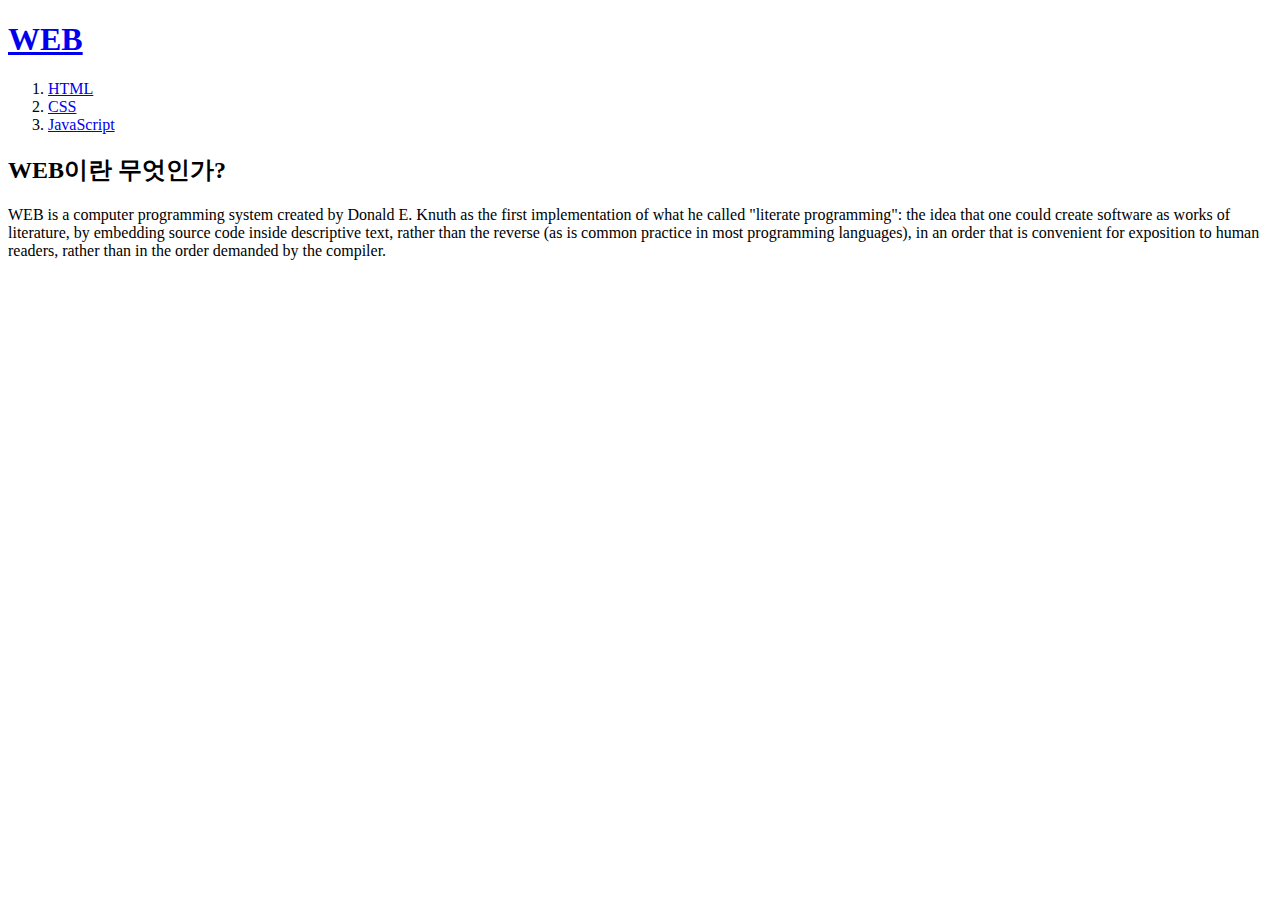
<file: index.html>
<!DoCTYPE HTML>
<html>
  <head>
    <title>WEB1 - HTML</title>
    <meta charset="utf-8">
  </head>
  <body>
    <h1><a href="index.html">WEB</a></h1>
    <ol>
      <li><a href="1.html">HTML</a></li>
      <li><a href="2.html">CSS</a></li>
      <li><a href="3.html">JavaScript</a></li>
    </ol>
    <h2>WEB이란 무엇인가?</h2>
    <p>WEB is a computer programming system created by Donald E. Knuth as the first implementation of what he called "literate programming": the idea that
      one could create software as works of literature, by embedding source code inside descriptive text, rather than the reverse (as is common practice
      in most programming languages), in an order that is convenient for exposition to human readers, rather than in the order demanded by the compiler.</p>
  </body>
</html>
</file>
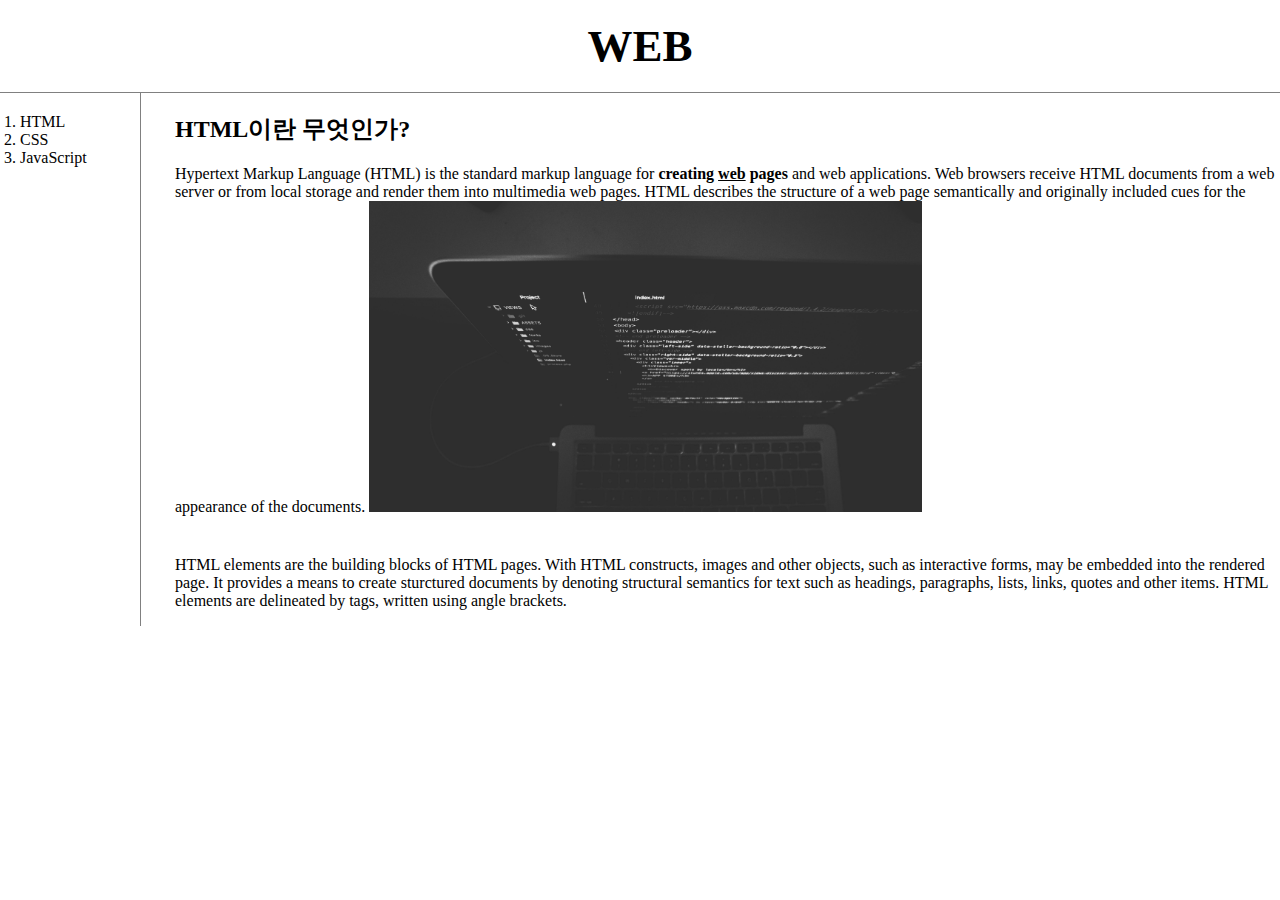
<file: 1.html>
<!DoCTYPE HTML>
<html>
  <head>
    <title>WEB1 - HTML</title>
    <meta charset="utf-8">
    <link rel="stylesheet" href="style.css" />
  </head>
  <body>
    <h1><a href="index.html">WEB</a></h1>
    <div id="grid">
      <ol>
        <li><a href="1.html">HTML</a></li>
        <li><a href="2.html">CSS</a></li>
        <li><a href="3.html">JavaScript</a></li>
      </ol>
      <div id="article">
        <h2>HTML이란 무엇인가?</h2>
        <p><a href="https://www.w3.org/TR/html5/" target="_blank" title="HTML5 specification">Hypertext Markup Language (HTML)</a> is the standard markup language for <strong> creating <u>web</u> pages</strong> and web applications.
          Web browsers receive HTML documents from a web server or from local storage and render them into multimedia web pages. HTML describes the structure
          of a web page semantically and originally included cues for the appearance of the documents.
          <img src="coding.jpg" width="50%">
        </p><p style="margin-top:40px;">HTML elements are the building
          blocks of HTML pages. With HTML constructs, images and other objects, such as interactive forms, may be embedded into the rendered page. It provides a
          means to create sturctured documents by denoting structural semantics for text such as headings, paragraphs, lists, links, quotes and other items. HTML
          elements are delineated by tags, written using angle brackets.</p>
      </div>
    </div>
  </body>
</html>
</file>
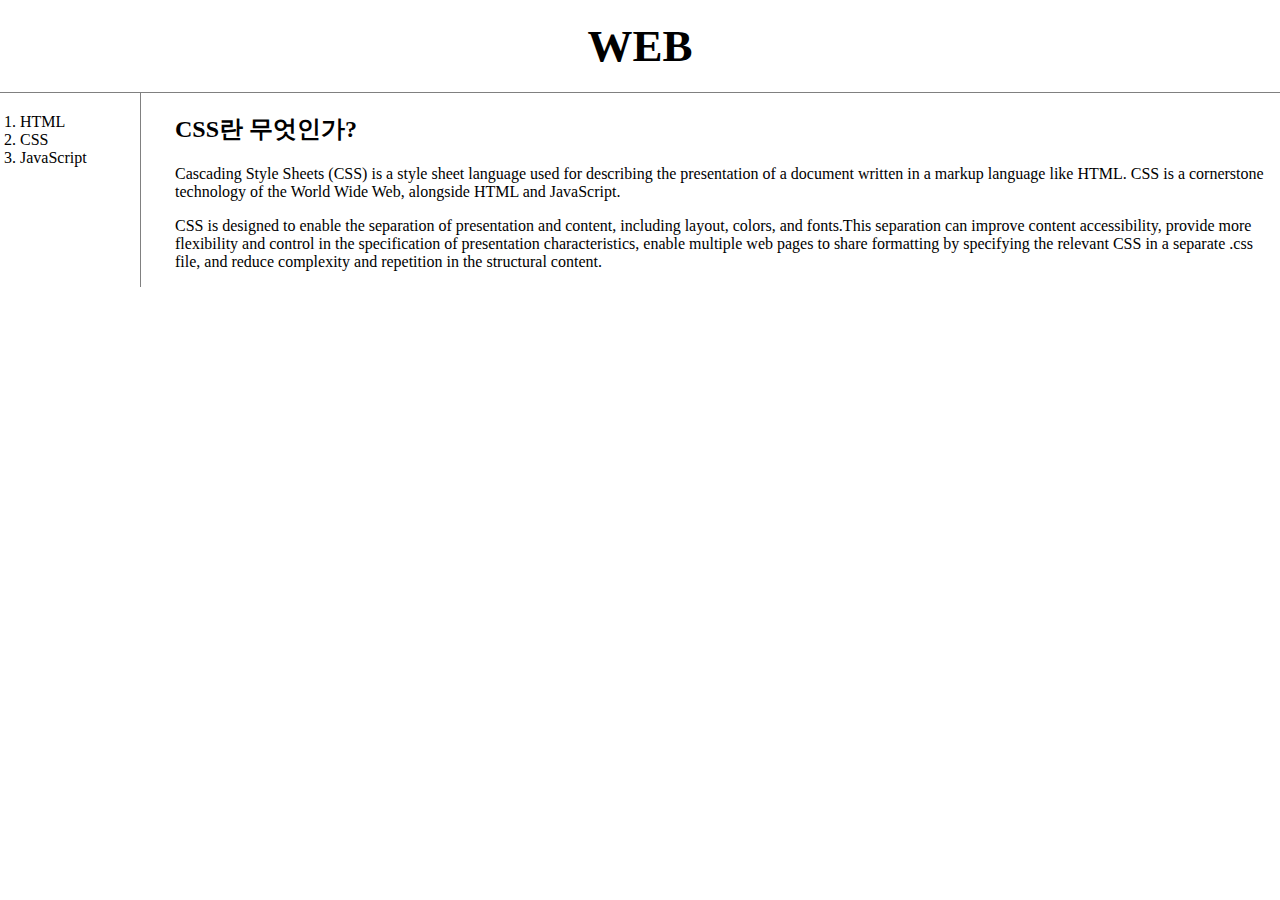
<file: 2.html>
<!DoCTYPE HTML>
<html>
  <head>
    <title>WEB1 - CSS</title>
    <meta charset="utf-8">
    <style>
      a {
        color: black;
        text-decoration: none;
      }
      h1 {
        font-size: 45px;
        text-align: center;
        border-bottom: 1px solid gray;
        margin: 0px;
        padding: 20px;
      }
      #grid ol {
        border-right: 1px solid gray;
        width: 100px;
        margin: 0px;
        padding: 20px;
      }
      body {
        margin: 0px;
      }
      #grid {
        display: grid;
        grid-template-columns: 150px 1fr;
      }
      #article{
        padding-left: 25px;
      }
      @media(max-width: 800px) {
        #grid {
          display: block;
        }
        #grid ol{
          border-right: none;
        }
        h1 {
          border-bottom: none;
        }
      }
    </style>
  </head>
  <body>
    <h1><a href="index.html">WEB</a></h1>
    <div id="grid">
      <ol>
        <li><a href="1.html" class="saw">HTML</a></li>
        <li><a href="2.html" class="saw" id="active">CSS</a></li>
        <li><a href="3.html">JavaScript</a></li>
      </ol>

      <div id="article">
        <h2>CSS란 무엇인가?</h2>
        <p>Cascading Style Sheets (CSS) is a style sheet language used for describing the presentation of a document written in a markup language like HTML.
           CSS is a cornerstone technology of the World Wide Web, alongside HTML and JavaScript.
        </p><p>CSS is designed to enable the separation of presentation and content, including layout, colors, and fonts.This separation can improve content
           accessibility, provide more flexibility and control in the specification of presentation characteristics, enable multiple web pages to share
           formatting by specifying the relevant CSS in a separate .css file, and reduce complexity and repetition in the structural content.</p>
       </div>
     </div>
  </body>
</html>
</file>
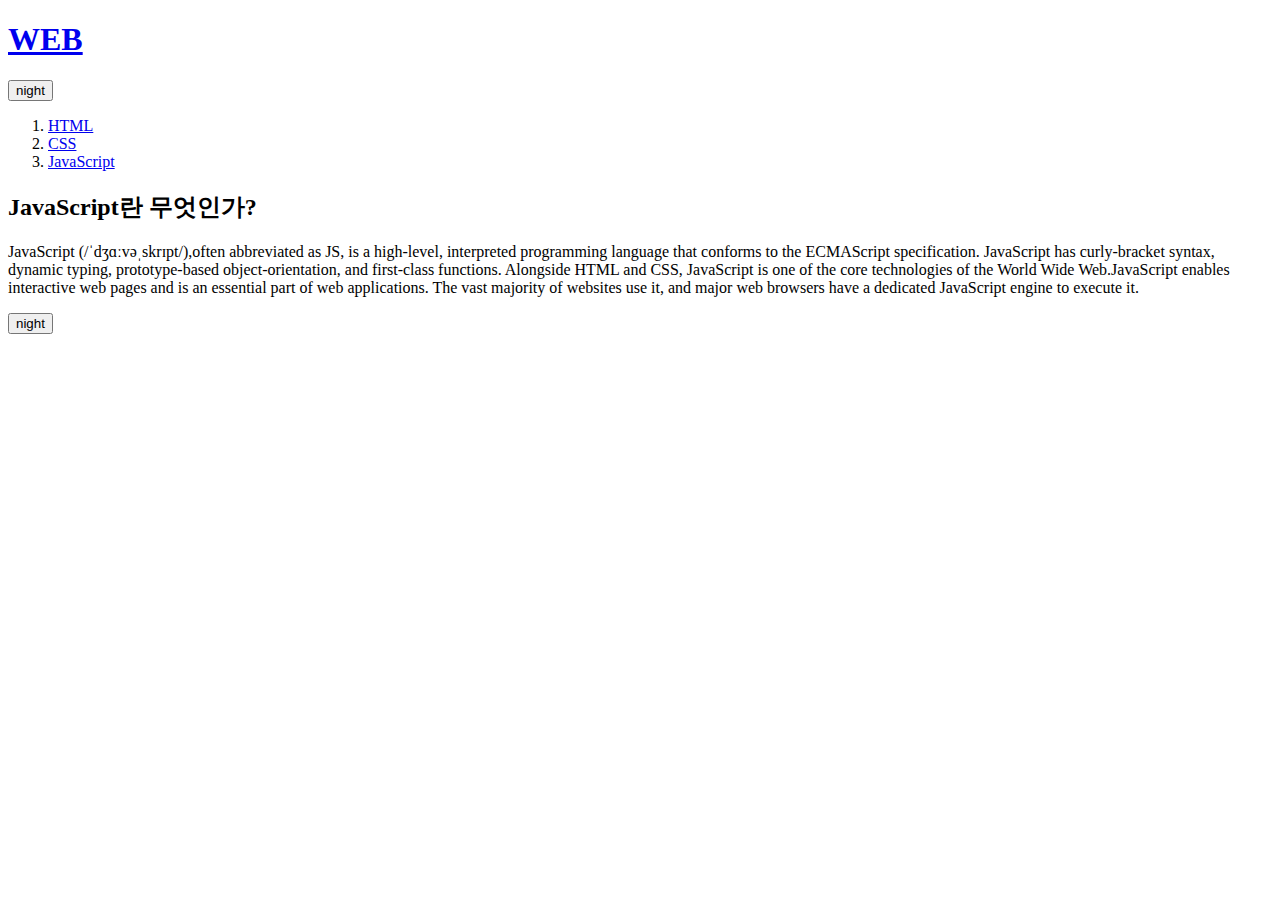
<file: 3.html>
<!DoCTYPE HTML>
<html>
  <head>
    <title>WEB1 - JavaScript</title>
    <meta charset="utf-8">
  </head>
  <body>
    <h1><a href="index.html">WEB</a></h1>
    <input id="night_day" type="button" value="night" onclick="
    var target = document.querySelector('body');
    if(this.value === 'night') {
      target.style.backgroundColor='black';
      target.style.color='white';
      this.value='day';
    } else {
      target.style.backgroundColor='white';
      target.style.color='black';
      this.value='night';
    }
    ">
    <ol>
      <li><a href="1.html">HTML</a></li>
      <li><a href="2.html">CSS</a></li>
      <li><a href="3.html">JavaScript</a></li>
    </ol>
    <h2>JavaScript란 무엇인가?</h2>
    <p>JavaScript (/ˈdʒɑːvəˌskrɪpt/),often abbreviated as JS, is a high-level, interpreted programming language that conforms to the ECMAScript specification.
    JavaScript has curly-bracket syntax, dynamic typing, prototype-based object-orientation, and first-class functions. Alongside HTML and CSS, JavaScript
    is one of the core technologies of the World Wide Web.JavaScript enables interactive web pages and is an essential part of web applications. The vast
    majority of websites use it, and major web browsers have a dedicated JavaScript engine to execute it.</p>

    <input id="night_day" type="button" value="night" onclick="
    var target = document.querySelector('body');
    if(this.value === 'night') {
      target.style.backgroundColor='black';
      target.style.color='white';
      this.value='day';
    } else {
      target.style.backgroundColor='white';
      target.style.color='black';
      this.value='night';
    }
    ">
  </body>
</html>
</file>
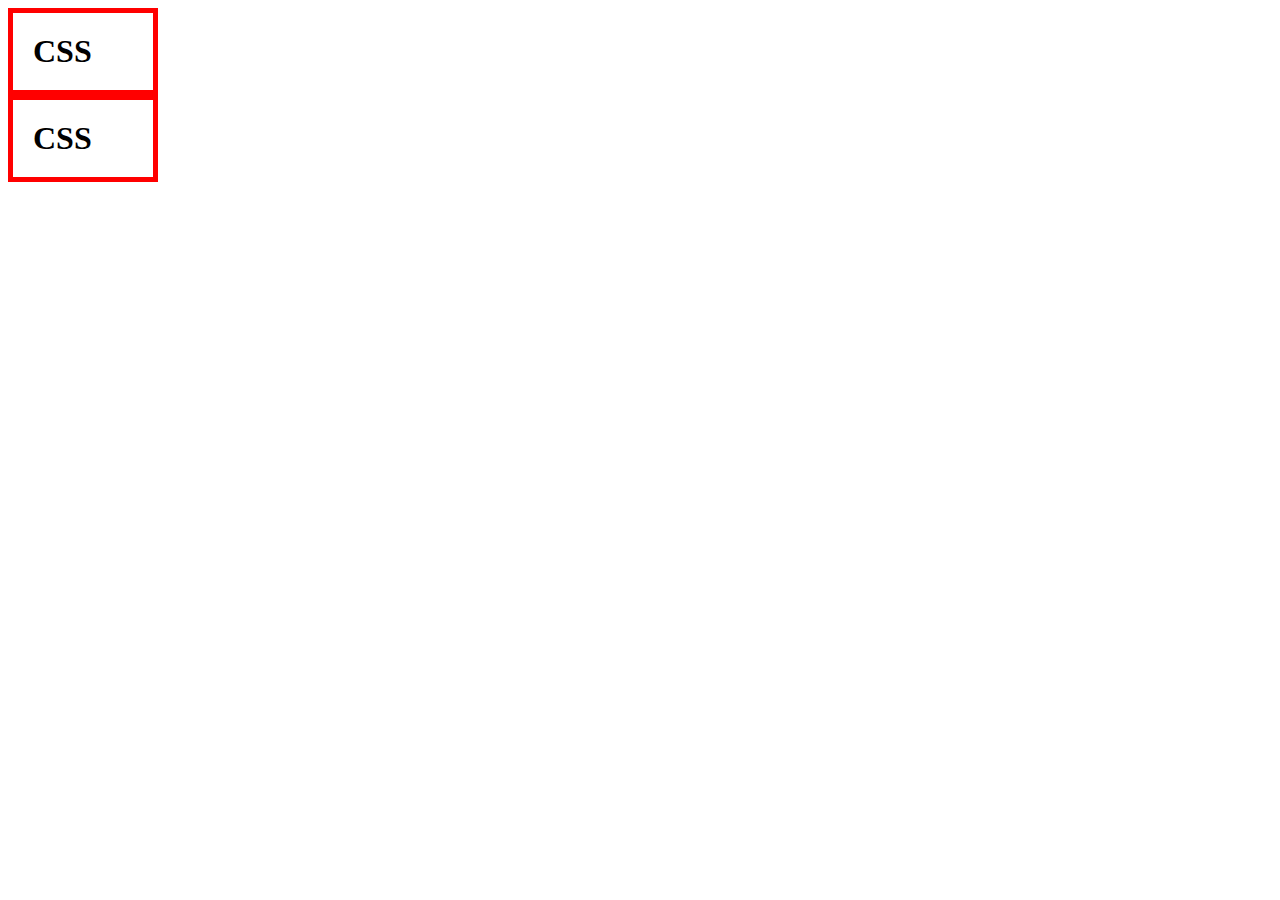
<file: box.html>
<!DOCTYPE HTML>
<html>
  <head>
    <meta charset="utf-8">
    <title></title>
    <style>
      h1 {
        border: 5px solid red;
        padding: 20px;
        margin: 0;
        display: block;
        width: 100px;
      }
    </style>
  </head>
  <body>
    <h1>CSS</h1>
    <h1>CSS</h1>
  </body>
</html>
</file>
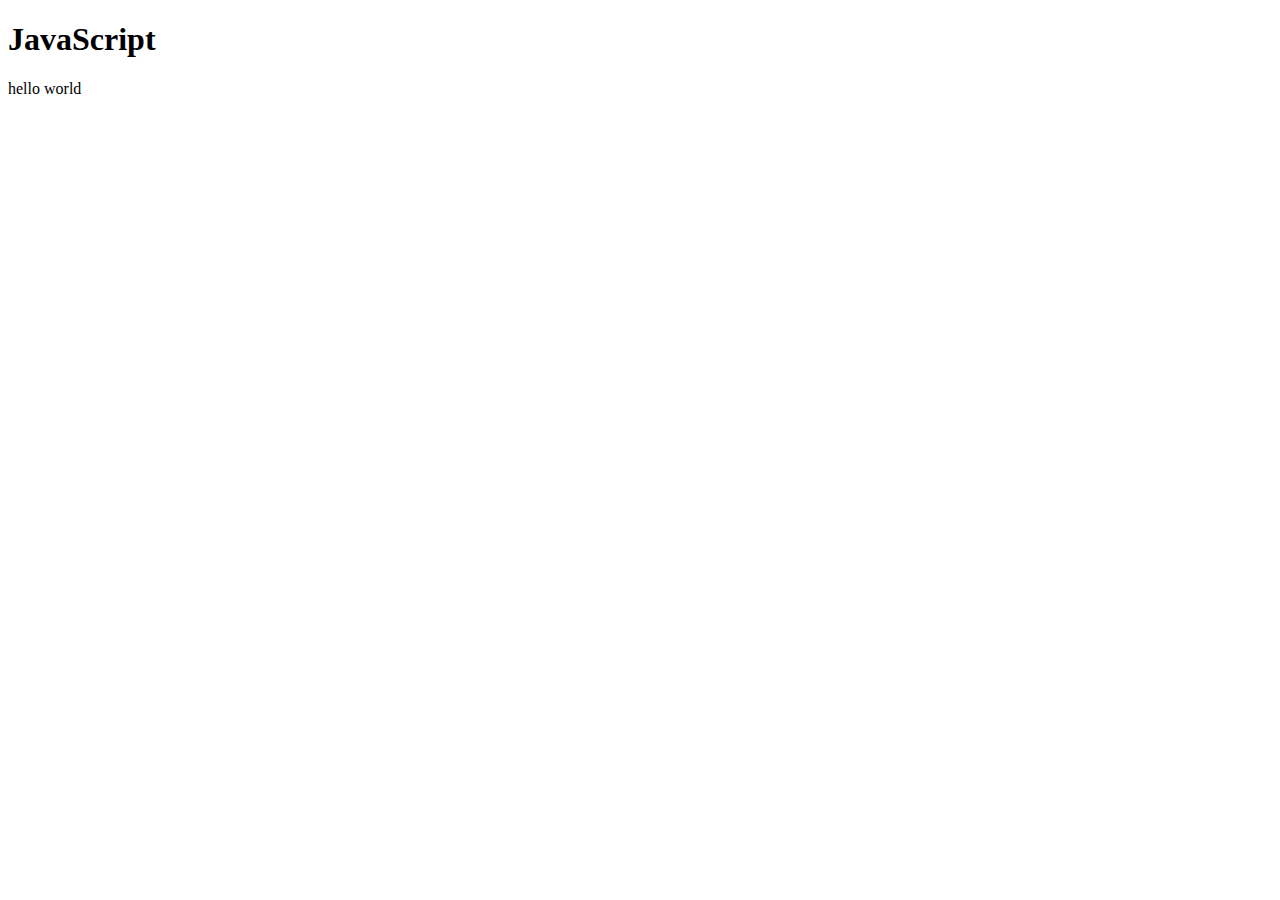
<file: ex1.html>
<!DOCTYPE html>
<html>
  <head>
    <meta charset="utf-8">
    <title></title>
  </head>
  <body>
    <h1>JavaScript</h1>
    <script>
        document.write('hello world');
    </script>
  </body>
</html>
</file>
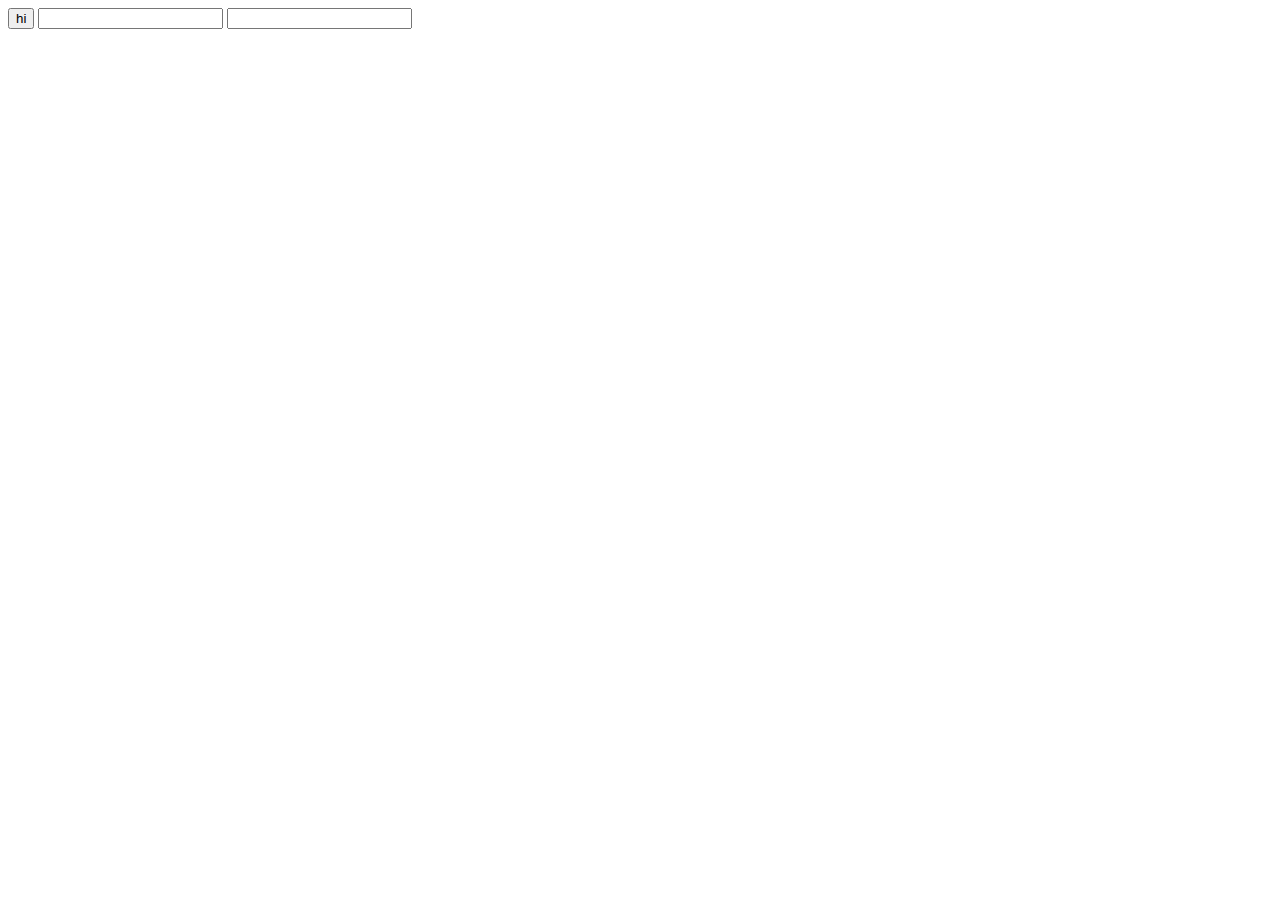
<file: ex2.html>
<!DOCTYPE html>
<html lang="en" dir="ltr">
  <head>
    <meta charset="utf-8">
    <title></title>
  </head>
  <body>
    <input type="button" value="hi" onclick="alert('hi')"/>
    <input type="text" onchange="alert('changed')"/>
    <input type="text" onkeydown="alert('key down')" />
  </body>
</html>
</file>
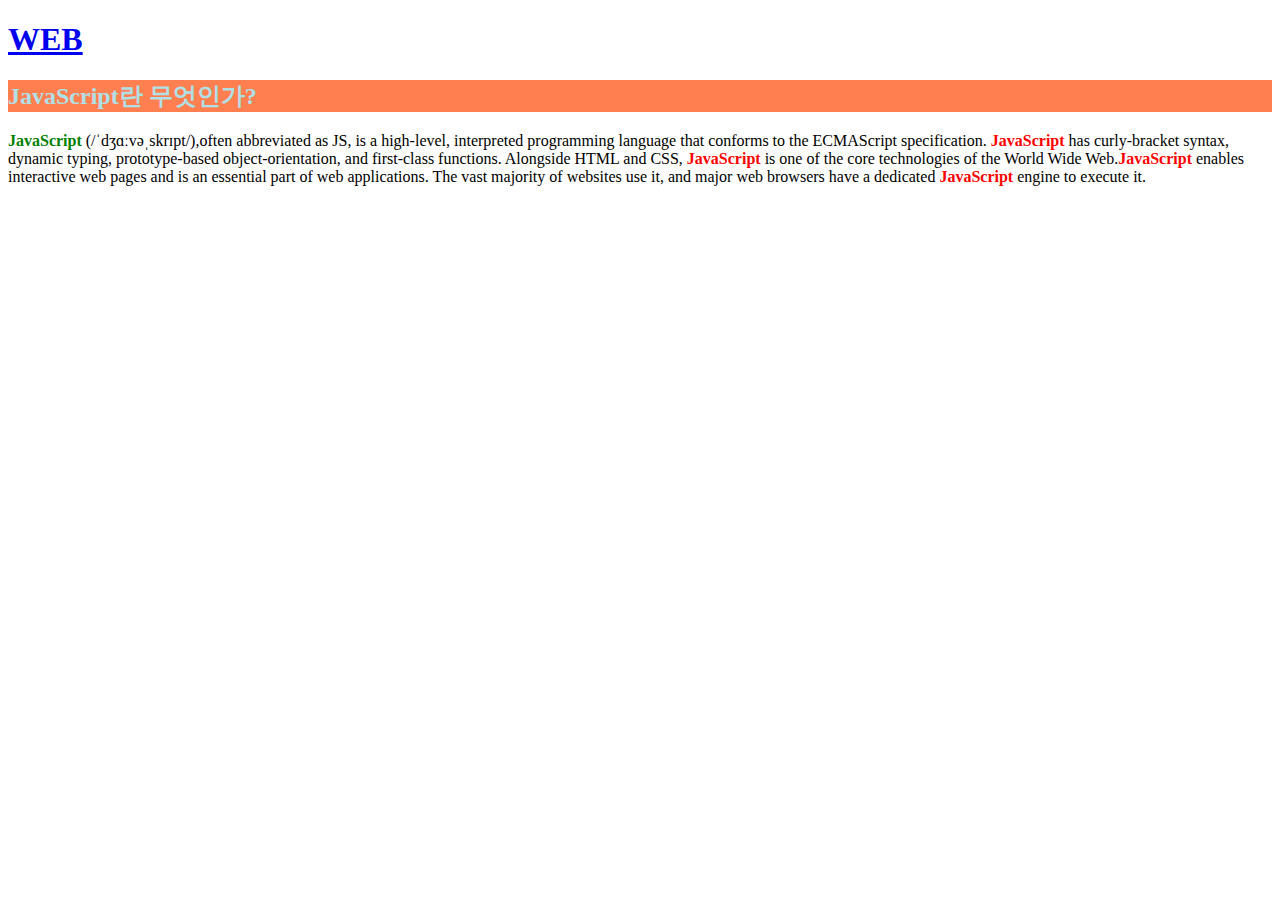
<file: ex3.html>
<!DoCTYPE HTML>
<html>
  <head>
    <title>WEB1 - JavaScript</title>
    <meta charset="utf-8">
    <style>
      .js {
        font-weight: bold;
        color: red;
      }
      #first {
        color: green;
      }
    </style>
  </head>
  <body>
    <h1><a href="index.html">WEB</a></h1>
    <h2 style="background-color: coral; color: powderblue;">JavaScript란 무엇인가?</h2>
    <p><span id="first" class="js">JavaScript</span> (/ˈdʒɑːvəˌskrɪpt/),often abbreviated as JS, is a high-level, interpreted programming language that conforms to the ECMAScript specification.
    <span class="js">JavaScript</span> has curly-bracket syntax, dynamic typing, prototype-based object-orientation, and first-class functions. Alongside HTML and CSS, <span class="js">JavaScript</span>
    is one of the core technologies of the World Wide Web.<span class="js">JavaScript</span> enables interactive web pages and is an essential part of web applications. The vast
    majority of websites use it, and major web browsers have a dedicated <span class="js">JavaScript</span> engine to execute it.</p>
  </body>
</html>
</file>
<file: style.css>
a {
  color: black;
  text-decoration: none;
}
h1 {
  font-size: 45px;
  text-align: center;
  border-bottom: 1px solid gray;
  margin: 0px;
  padding: 20px;
}
#grid ol {
  border-right: 1px solid gray;
  width: 100px;
  margin: 0px;
  padding: 20px;
}
body {
  margin: 0px;
}
#grid {
  display: grid;
  grid-template-columns: 150px 1fr;
}
#article{
  padding-left: 25px;
}
@media(max-width: 800px) {
  #grid {
    display: block;
  }
  #grid ol{
    border-right: none;
  }
  h1 {
    border-bottom: none;
  }
}
</file>
